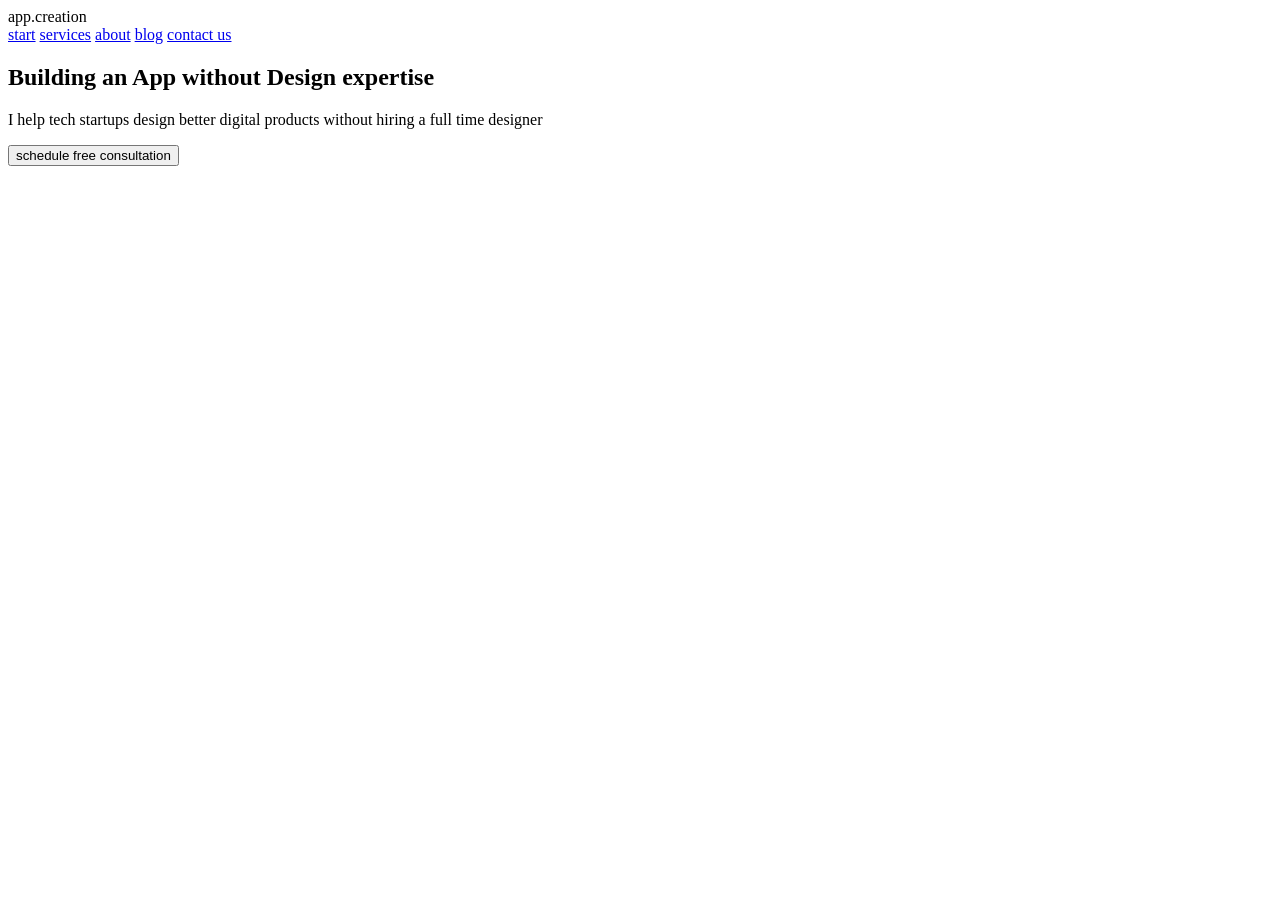
<file: structure.html>
<!DOCTYPE html>
<html>

<head>
  <meta charset="utf-8">
  <title> My first website</title>
</head>
 
 <body>
 <header>
   <div>app.creation</div>
   <nav>
     <a href="#">start</a>
     <a href="#">services</a>
     <a href="#">about</a>
     <a href="#">blog</a>
     <a href="#">contact us</a>
   </nav>
 </header>
 
 <section>
   <main>
     
     <h1> Building an App without Design expertise</h1>
     <p>I help tech startups design better digital products without hiring a full time designer</p>
     <button> schedule free consultation</button>
   
   </main>
   <div>
     <img>
   </div>
 </section>
 </body>

</html>
</file>
